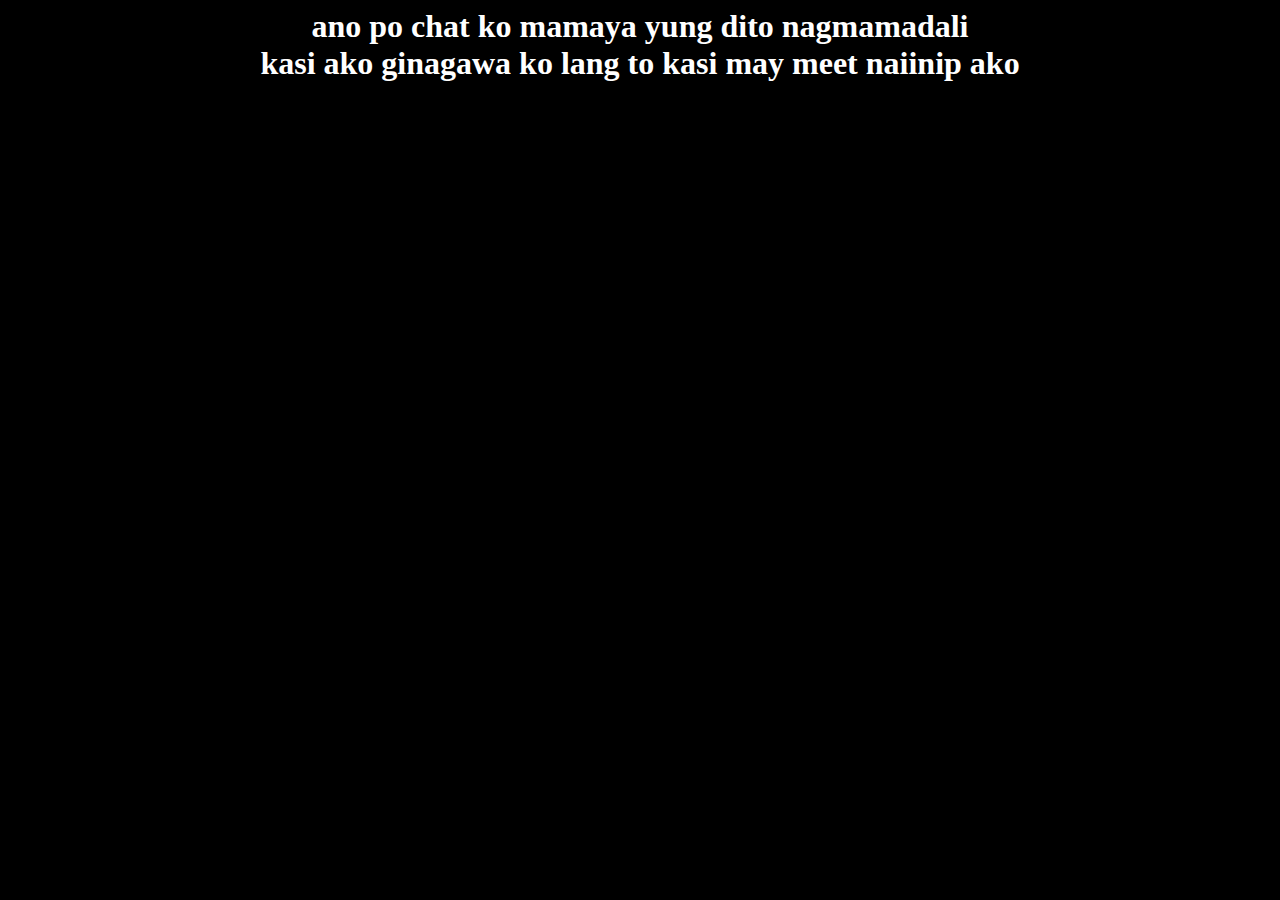
<file: sub.html>
<!DOCTYPE htm>
<html>

    <head>
            <title>Yes</title>
    </head>

    <body>
          <h1>ano po chat ko mamaya yung dito nagmamadali<br>
            kasi ako ginagawa ko lang to kasi may meet naiinip ako</h1>
    </body> 
            <style>
                body{
                    background-color: black;
                    color: white;
                    text-align: center;
                    font-weight: bold;
                    font-size: 100%;
                }
            </style>
           

    <html>
</file>
